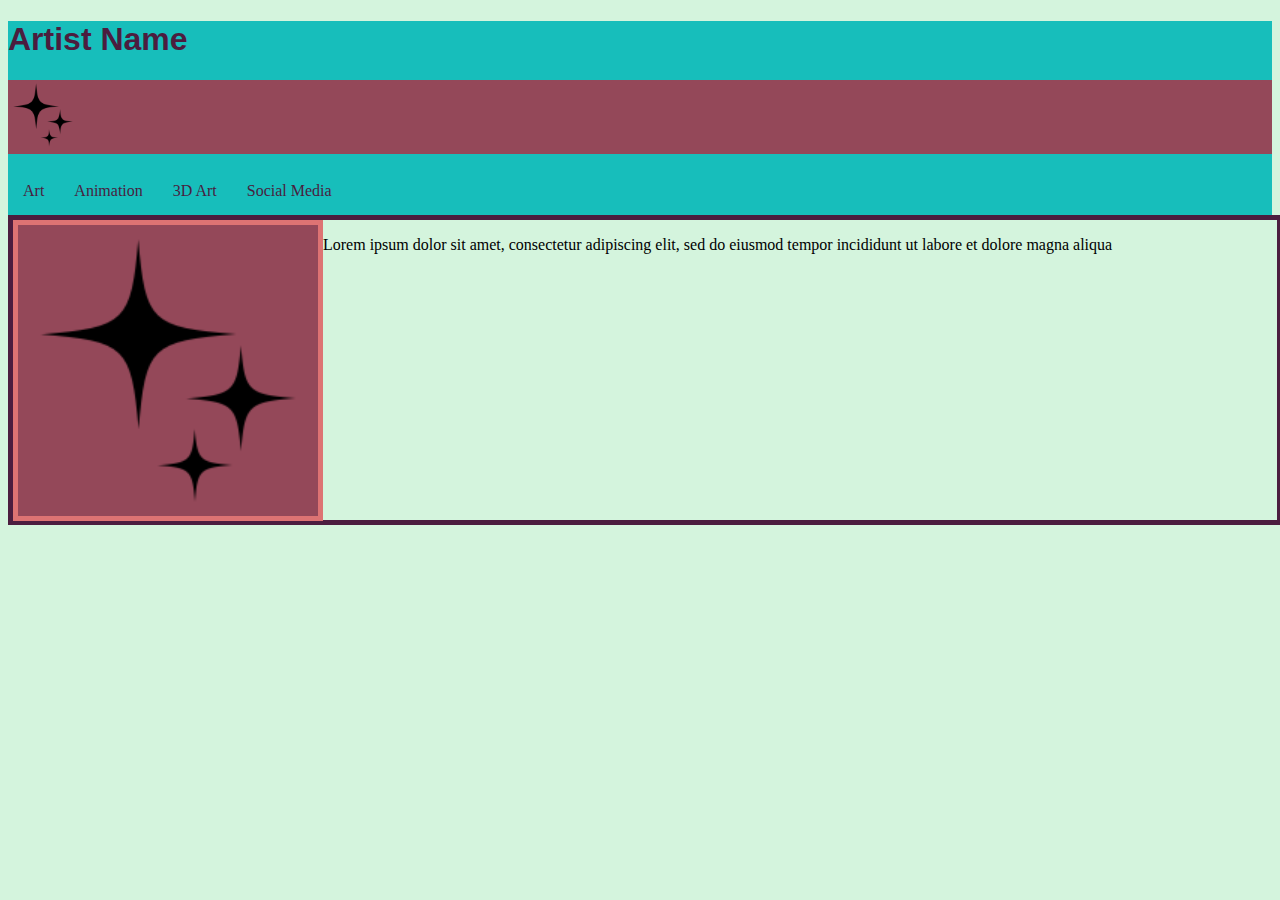
<file: index.html>
<!DOCTYPE html>
<html lang="en">
<head>
    <meta charset="UTF-8">
    <meta name="viewport" content="width=device-width, initial-scale=1">
    <title>Document</title>
    <link rel="stylesheet" href="Style.css">
   
</head>
<body>
   

   
   <header>
    <h1>Artist Name</h1>
    <div id="myMenu">
        <div class="myWrapper">
          <nav>
          <a  href="index.html"><img src="images/2180831-200.png"  /></a>
          </nav>
        </div>
      </div>
    
   </header>
  

 
 <div class="navcont">
     
       <nav>
        <ul class="sidenav"> 
            <li><a href="art.html">Art</a></li>
            <li><a href="animation.html">Animation</a></li>
            <li><a href="about.html">3D Art</a></li>
            <li><a href="socialmedia.html">Social Media</a></li>
           
        </ul>
       </nav>
      </div>

   

   <div class="relative">
    
    <div class="absolute"> 
        <img src="images/2180831-200.png" alt="place holder"> 
        
    </div>
    <p>
      Lorem ipsum dolor sit amet, consectetur adipiscing elit, sed do eiusmod tempor incididunt ut labore et dolore magna aliqua
     </p>
  </div>
    
</body>
</html>
</file>
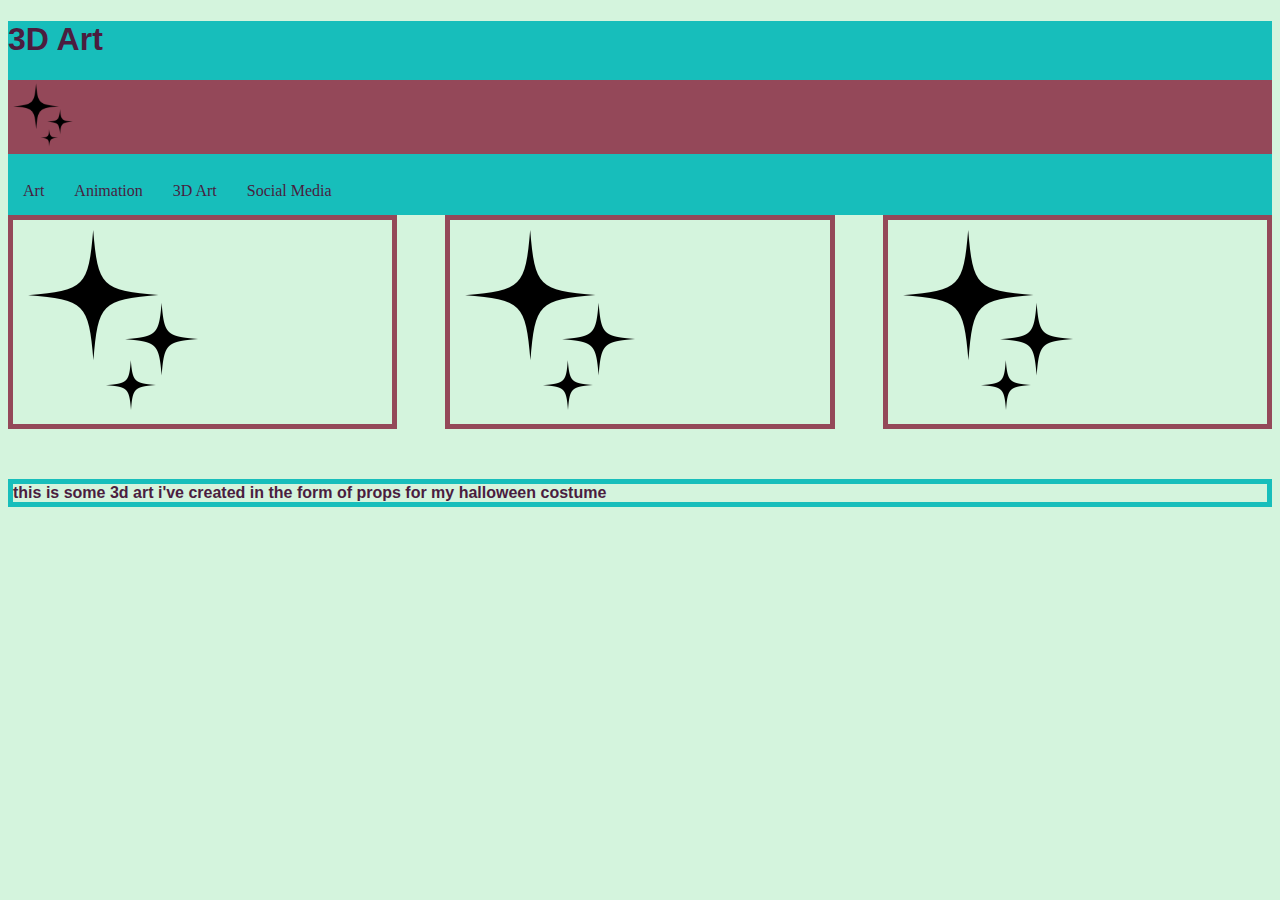
<file: about.html>
<!DOCTYPE html>
<html lang="en">

<head>
  <meta charset="UTF-8">
  <meta name="viewport" content="width=device-width, initial-scale=1.0">
  <title>Document</title>
  <link rel="stylesheet" href="Style.css">
  <link rel="stylesheet" href="https://cdnjs.cloudflare.com/ajax/libs/font-awesome/4.7.0/css/font-awesome.min.css">
  
</head>
<body>
  <header>
      <h1>3D Art</h1>
      <div id="myMenu">
          <div class="myWrapper">
            <nav>
            <a class="stars" href="index.html"><img src="images/2180831-200.png"  /></a>
            </nav>
          </div>
        </div>
  </header>


<div class="navcont">
     
       <nav>
        <ul class="sidenav"> 
            <li><a href="art.html">Art</a></li>
            <li><a href="animation.html">Animation</a></li>
            <li><a href="about.html">3D Art</a></li>
            <li><a href="socialmedia.html">Social Media</a></li>
           
        </ul>
       </nav>
      </div>

 <aside>
  <div class="left"> <img src="images/2180831-200.png"></div>
  <div class="middle"><img src="images/2180831-200.png"></div>
  <div class="right"><img src="images/2180831-200.png" ></div>
</aside>
<footer>
  this is some 3d art i've created in the form of props for my halloween costume
</footer>
</body>
</html>
</file>
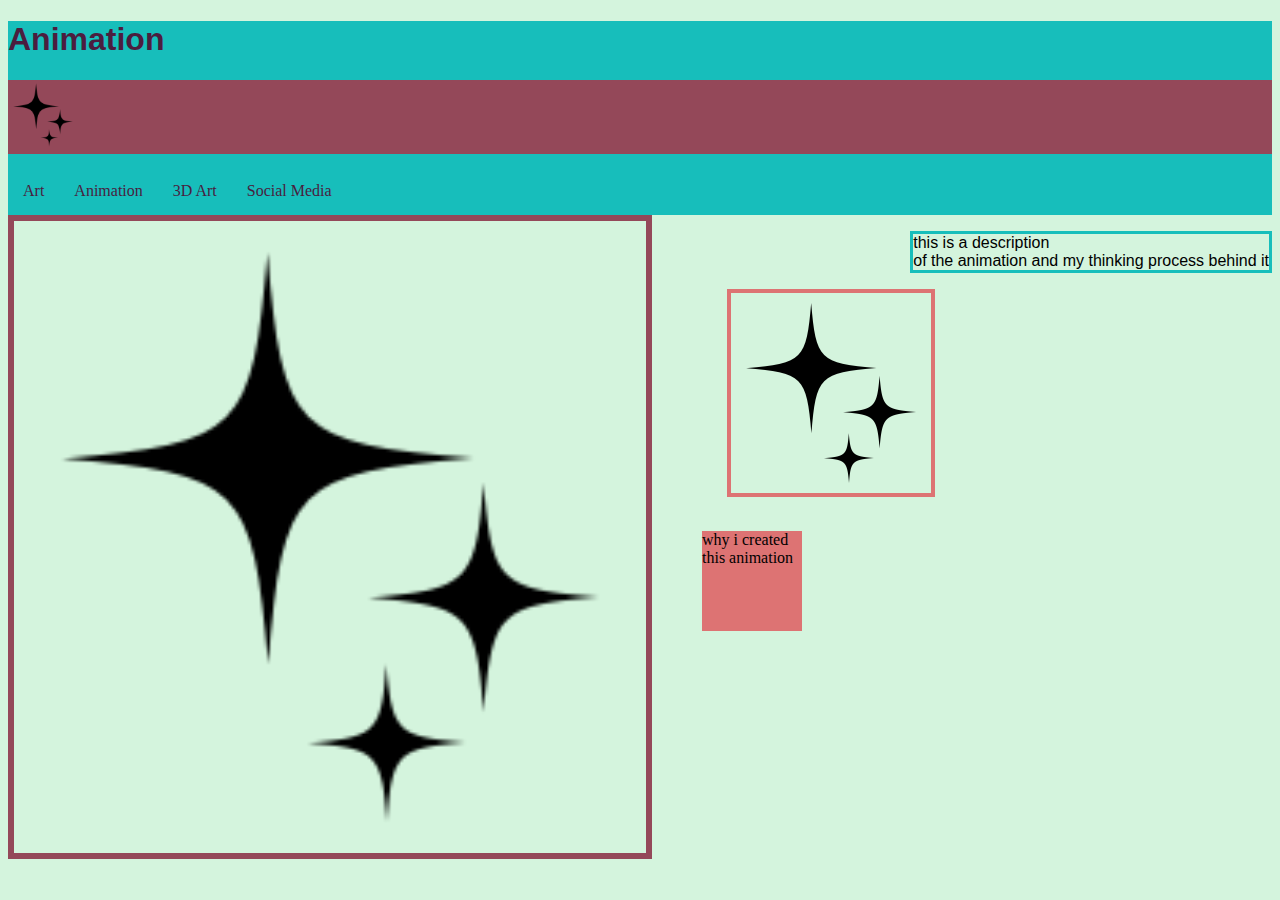
<file: animation.html>
<!DOCTYPE html>
<html lang="en">
<head>
    <meta charset="UTF-8">
    <meta name="viewport" content="width=device-width, initial-scale=1.0">
    <link rel="stylesheet" href="Style.css">
    <title>Document</title>
    
</head>
<body>
    <header>
        <h1>Animation</h1>
        <div id="myMenu">
            <div class="myWrapper">
              <nav>
              <a href="index.html"><img src="images/2180831-200.png"  /></a>
              </nav>
            </div>
          </div>
        
       </header>
       </div> 
    
     
       <div class="navcont">
     
       <nav>
        <ul class="sidenav"> 
            <li><a href="art.html">Art</a></li>
            <li><a href="animation.html">Animation</a></li>
            <li><a href="about.html">3D Art</a></li>
            <li><a href="socialmedia.html">Social Media</a></li>
           
        </ul>
       </nav>
      </div>

       <div class="animation">
        <img src="images/2180831-200.png" alt="pretend this is the final animation video">
        <p>
            this is a description <br> of the animation and my thinking process behind it
        </p>
       </div>

       <div class="storyboard">
         <img src="images/2180831-200.png" alt="pretend that this the story board for the animation">
       </div>
       


       <div class="new">
        why i created this animation
       </div>
</body>
</html>
</file>
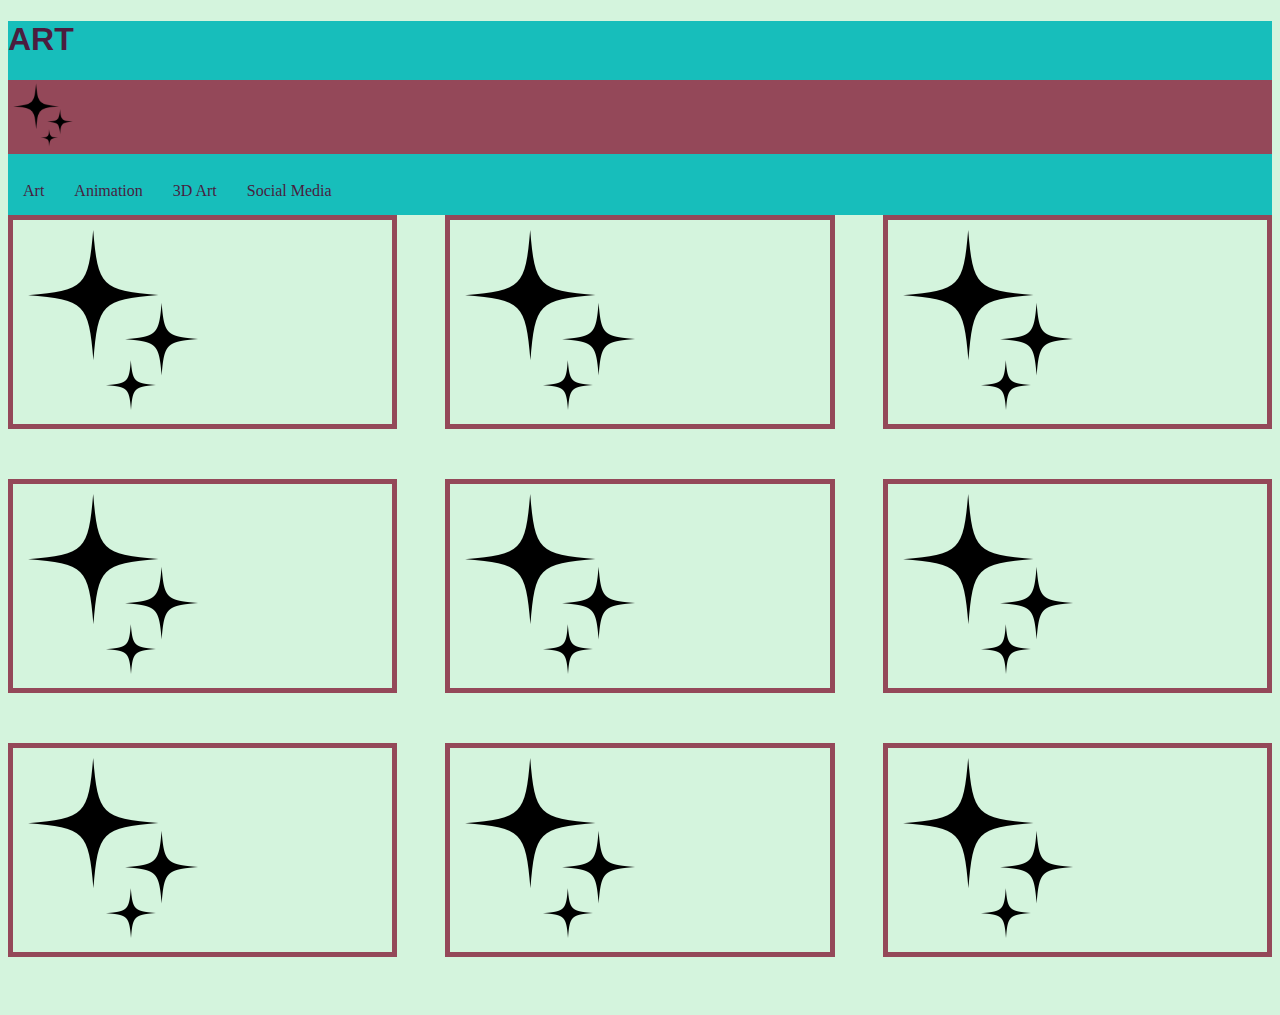
<file: art.html>
<!DOCTYPE html>
<html lang="en">
<head>
    <meta charset="UTF-8">
    <meta name="viewport" content="width=device-width, initial-scale=1.0">
    <title>Document</title>
    <link rel="stylesheet" href="Style.css">
    
    
    
</head>
<body>
    
    <header>
        <h1>ART</h1>
        <div id="myMenu">
            <div class="myWrapper">
              <nav>
              <a href="index.html"><img src="images/2180831-200.png"  /></a>
              </nav>
            </div>
          </div>
    </header>


  <div class="navcont">
     
       <nav>
        <ul class="sidenav"> 
            <li><a href="art.html">Art</a></li>
            <li><a href="animation.html">Animation</a></li>
            <li><a href="about.html">3D Art</a></li>
            <li><a href="socialmedia.html">Social Media</a></li>
           
        </ul>
       </nav>
      </div>
    
    <aside>
      <div class="left"> <img src="images/2180831-200.png"></div>
      <div class="middle"><img src="images/2180831-200.png"></div>
      <div class="right"><img src="images/2180831-200.png" ></div>
      <div class="left"> <img src="images/2180831-200.png"></div>
      <div class="middle"><img src="images/2180831-200.png"></div>
      <div class="right"><img src="images/2180831-200.png" ></div>
      <div class="left"> <img src="images/2180831-200.png"></div>
      <div class="middle"><img src="images/2180831-200.png"></div>
      <div class="right"><img src="images/2180831-200.png" ></div>
    </aside>
   
       
       
</body>
</html>
</file>
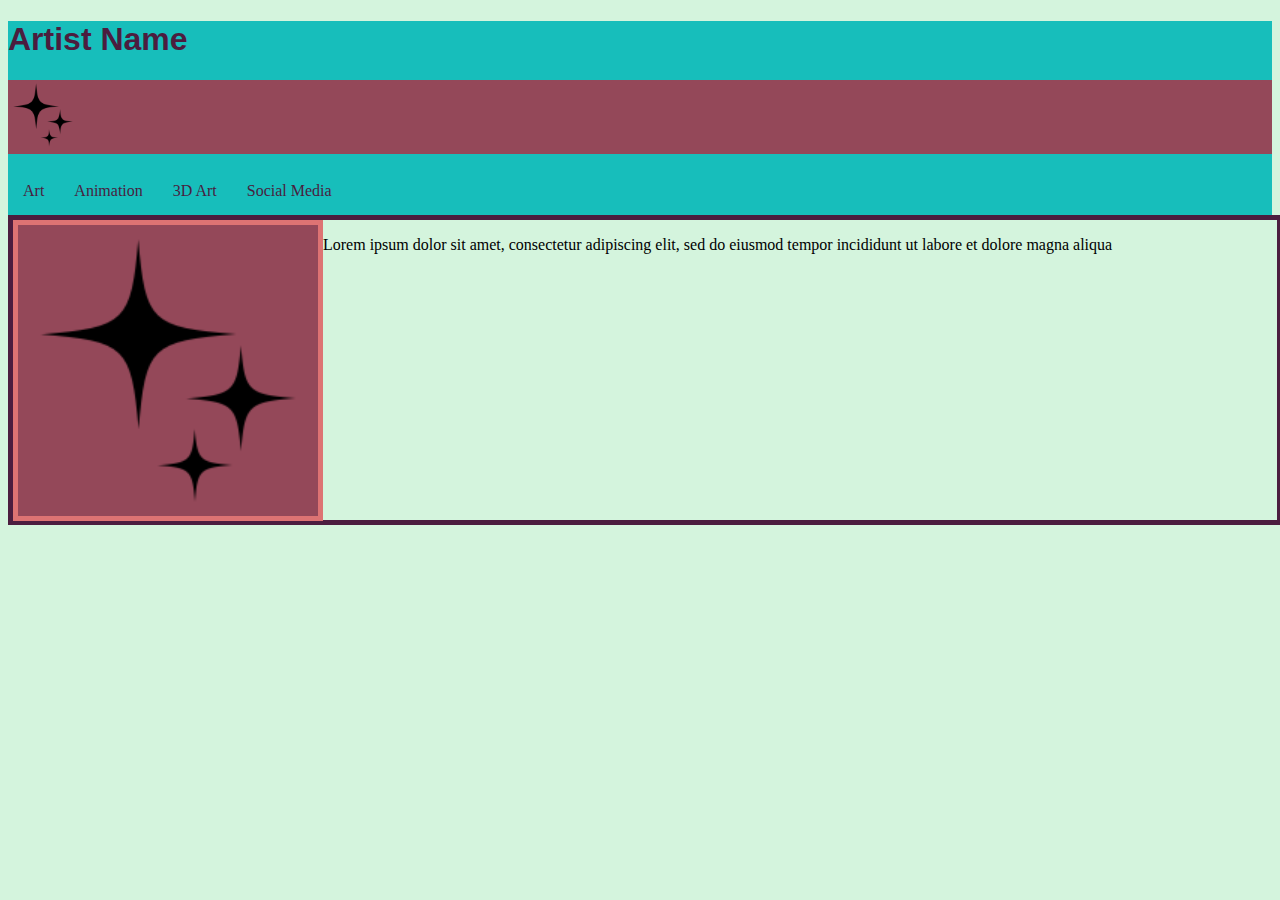
<file: portfolio.html>
<!DOCTYPE html>
<html lang="en">
<head>
    <meta charset="UTF-8">
    <meta name="viewport" content="width=device-width, initial-scale=1">
    <title>Document</title>
    <link rel="stylesheet" href="Style.css">
   
</head>
<body>
   

   
   <header>
    <h1>Artist Name</h1>
    <div id="myMenu">
        <div class="myWrapper">
          <nav>
          <a  href="index.html"><img src="images/2180831-200.png"  /></a>
          </nav>
        </div>
      </div>
    
   </header>
  

 
   <nav>
    <ul class="sidenav"> 
        <li><a href="art.html">Art</a></li>
        <li><a href="animation.html">Animation</a></li>
        <li><a href="about.html">3D Art</a></li>
        <li><a href="socialmedia.html">Social Media</a></li>
       
    </ul>
   </nav>

   

   <div class="relative">
    
    <div class="absolute"> 
        <img src="images/2180831-200.png" alt="place holder"> 
        
    </div>
    <p>
      Lorem ipsum dolor sit amet, consectetur adipiscing elit, sed do eiusmod tempor incididunt ut labore et dolore magna aliqua
     </p>
  </div>
    
</body>
</html>
</file>
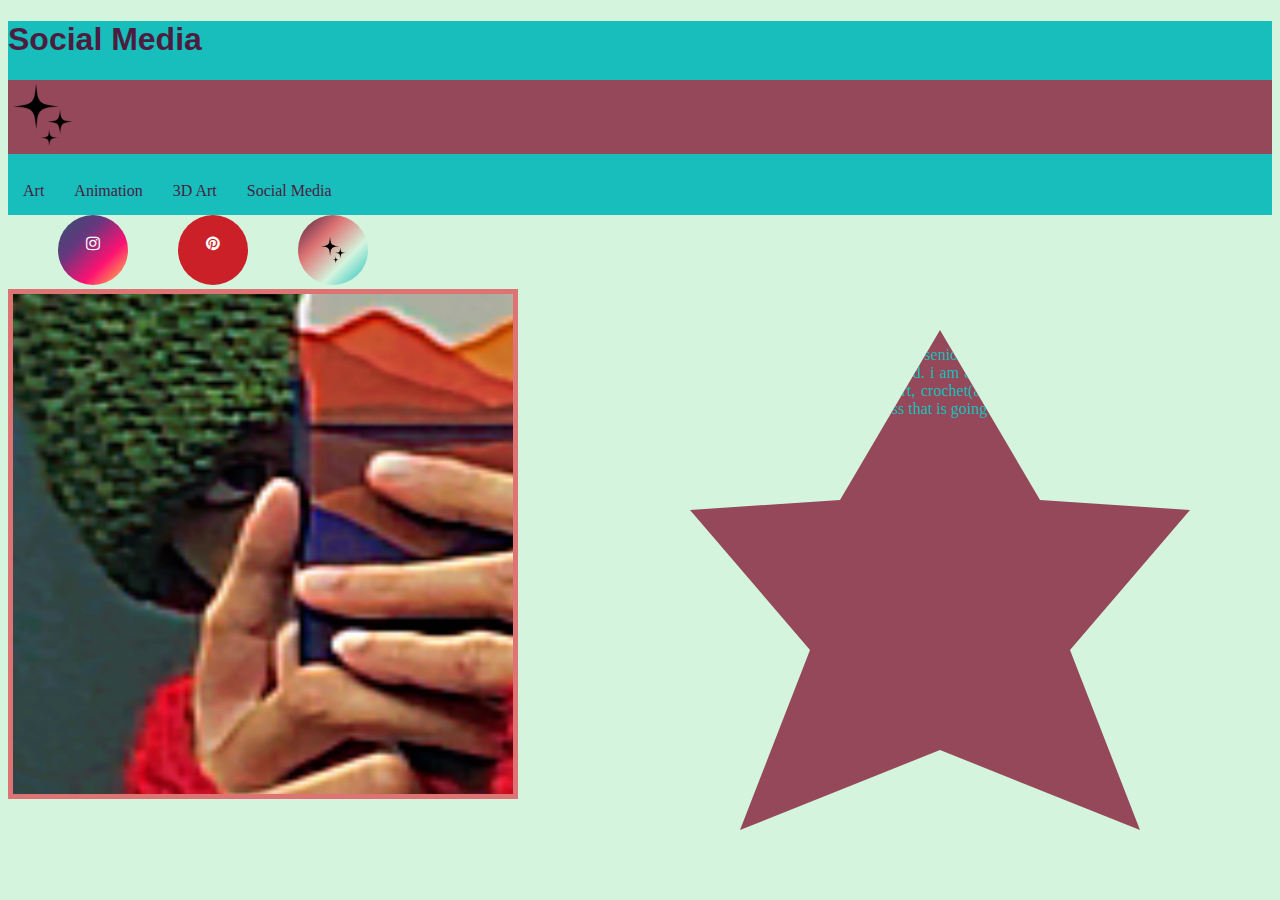
<file: socialmedia.html>
<!DOCTYPE html>
<html lang="en">
<head>
    <meta charset="UTF-8">
    <meta name="viewport" content="width=device-width, initial-scale=1.0">
    <title>Document</title>
    <link rel="stylesheet" href="Style.css">
    <link rel="stylesheet" href="https://cdnjs.cloudflare.com/ajax/libs/font-awesome/4.7.0/css/font-awesome.min.css">
    
</head>
<body>
    <header>
        <h1>Social Media</h1>
        <div id="myMenu">
            <div class="myWrapper">
              <nav>
              <a class="stars" href="index.html"><img src="images/2180831-200.png"  /></a>
              </nav>
            </div>
          </div>
    </header>


   <div class="navcont">
     
       <nav>
        <ul class="sidenav"> 
            <li><a href="/art.html">Art</a></li>
            <li><a href="/animation.html">Animation</a></li>
            <li><a href="/about.html">3D Art</a></li>
            <li><a href="/socialmedia.html">Social Media</a></li>
           
        </ul>
       </nav>
      </div>
       <div class="icons">
        <a href="https://www.google.com/search?q=instagram&rlz=1C1GCEA_enUS1026US1026&oq=in&gs_lcrp=EgZjaHJvbWUqBggDEEUYOzIGCAAQRRg8MgYIARBFGDkyBggCEEUYOzIGCAMQRRg7MgYIBBBFGDwyBggFEEUYPDIGCAYQRRg8MgYIBxBFGDzSAQg3ODg0ajBqMagCALACAA&sourceid=chrome&ie=UTF-8" class="fa fa-instagram"></a>
        <a href="https://www.google.com/search?q=pinterest&rlz=1C1GCEA_enUS1026US1026&oq=pinter&gs_lcrp=EgZjaHJvbWUqBwgCEAAYjwIyBggAEEUYQTIGCAEQRRg5MgcIAhAAGI8CMgcIAxAAGI8CMgcIBBAAGI8CMgYIBRBFGDwyBggGEEUYPNIBCDM5NThqMGo5qAIAsAIA&sourceid=chrome&ie=UTF-8" class="fa fa-pinterest"></a>
        <a class="coco" href="cart.html"><img src="images/2180831-200.png" class="fa" alt="" /></a>
       </div>

      
       

       <div class="Moi"> 
         <img src="images/F2D8AF1C-C58E-4A42-8A5B-479A958B1B20.JPG" alt="oh dear">
        
       </div>

  
<div class="element">
  <p>
    Hi again! I'm astha kamath a rising senior at irvington high. this is a website for my portfolio that i programmed. i am a beginner. this portfolio is for my art! i do digital art, traditional art, crochet(and design clothes), singing, and theatre. Also has a small business that is going to be up and running soon!
  </p>
</div>
</body>
</html>
</file>
<file: Style.css>
/* css for portfolio.html */

       
       body{
        background-color: #D4F4DD;
        }
        @media screen and(max-width: 414px) {
          body{
            background-color: #64387e; 
        }
      }
        header{
        background-color: #17BEBB;
        font-family: 'Gill Sans', 'Gill Sans MT', Calibri, 'Trebuchet MS', sans-serif;
        font-variant: normal;
        color: #4B1D3F;
    }
    
        
    div.relative {
        position: relative;
        width: 100%;
        height: 300px;
        border: 5px solid #4B1D3F;
} 

    

    div.absolute img {
       border: 5px solid #DD7373 ; 
       background-color: #944859;
       width: 300px;
       height: 291px;
       float: left;
}
div.navcont{
  display: flexbox
}
@media screen and (max-width:680px) {
  div.navcont{
    display: flex;
    justify-content: center;
    background-color: #17BEBB;
  }
}
    
ul.sidenav {
  list-style-type: none;
  margin: 0;
  padding: 0;
  background-color: #17BEBB;
  overflow: auto;
  width: 100%;
  height: auto;
  position: relative;
}

ul.sidenav li a {
  float: left;
  padding: 15px;
  color: #481D3F;
  text-decoration: none;
}

  
    .container-nav {
      flex-direction: column;
    }
  
    nav ul {
      flex-direction: column;
    }
  
    nav li {
      margin: 0.8em 0;
    }
  }


ul.sidenav li a:hover:not(.active) {
  background-color: #481D3F;
  color: #DD7373;
}

  


       
      
     div.myWrapper img{
        width: 70px;
        height: 70px;
     }
  div.myWrapper{
    background-color: #944859;
  }
        
      

     
   


    /* css for art.html  */

   
        
      
      
     
    
    div.left, div.middle, div.right{
    border: 5px solid #944859;
    width: 30%;
    height: 30%;
    margin-bottom: 50px;
    }
    aside{
      display: flex;
      justify-content: space-between;
      flex-wrap: wrap;
    }
    

    /* css for animation */

   
       
     
     div.animation img{
        float: left;
        height: 60%;
        width: 50%;
        border: 6px solid #944859;
     }
     div.animation p{
        float: right;
        border: 3px solid #17BEBB;
        font-family: 'Gill Sans', 'Gill Sans MT', Calibri, 'Trebuchet MS', sans-serif;
        font-variant: inherit;
        font-size: medium;
        font-weight: 500;
     }
     div.storyboard img{
        border: 4px solid #DD7373;
        margin-left: 75px;
     }
     div.new {
        width: 100px;
        height: 100px;
        background: #DD7373;
        transition: width 2s;
        float: left;
        margin-left: 50px;
        margin-top: 30px;
      }
      div.new:hover {
        width: 300px;
      }


    /* css for socialmedia.html */
  

   


a.yeet{
  color: #DD7373;
  text-decoration: none;
  border: 1px solid #DD7373;
  display: block;
  background-color: #944859;
}

 .fa {
    padding: 20px;
    font-size: 30px;
    width: 30px;
    height: 30px;
    text-align: center;
    text-decoration: none;
    border-radius: 50%;
 }
 .fa:hover {
    opacity: 0.7;
 }
 .fa {
    background: linear-gradient(to bottom right, #4B1D3F, #DD7373, #D4F4DD, #17BEBB );
    margin-left: 50px;
 }

 .fa-pinterest {
    background: #cb2027;
    color: white;
    margin-left: 50px;
    float: left;
  }
  .fa-instagram {
    background: linear-gradient(to bottom right,#355070, #64387E, #FD1172, #FFD147 );
    color: white;
    float: left;
   
   }
   div.shop img{
    width: 70px;
    height: 70px;
    margin-left: 50px;
   }
   div.Moi img{
    width: 500px;
    height: 500px;
    border: 5px solid #DD7373;
   }
   div.Moi p{
    border: 5px solid #17BEBB;
   }
   a.coco{
    background-color: #D4F4DD;
    border: #D4F4DD;
    margin-top: 10px;
   
   }
   @import url(https://fonts.googleapis.com/css?family=Lato:300,400,700,900);
body {
    background-color: #D4F4DD;
    
}
.note {
  width: 600px;
  margin: 30px auto;
}

.element {   
  background-color: #944859; 
  color: #17BEBB;
  width: 500px; 
  height: 500px;
  margin: 30px auto;
  text-align: justify;
  shape-inside: polygon(250px 0, 350px 170px, 500px 180px, 380px 320px, 450px 500px, 250px 420px, 50px 500px, 120px 320px, 0px 180px, 150px 170px );
  shape-padding: 10px;
  transition: all 3s ease; 
  -webkit-clip-path: polygon(250px 0, 350px 170px, 500px 180px, 380px 320px, 450px 500px, 250px 420px, 50px 500px, 120px 320px, 0px 180px, 150px 170px );
  position: absolute;
  right: 90px;
  bottom: 40px;
  
   
  
} 
.element:hover{ 
   shape-inside: polygon(250px 0, 500px 0, 500px 180px, 500px 320px, 500px 500px, 250px 500px, 0 500px, 0 320px, 0 180px, 0 0);
  -webkit-clip-path: polygon(250px 0, 500px 0, 500px 180px, 500px 320px, 500px 500px, 250px 500px, 0 500px, 0 320px, 0 180px, 0 0);
}
   
 footer{
  color: #4B1D3F;
  font-family: 'Segoe UI', Tahoma, Geneva, Verdana, sans-serif;
  font-weight: 600;
  border: 5px solid #17BEBB;
 }
</file>
